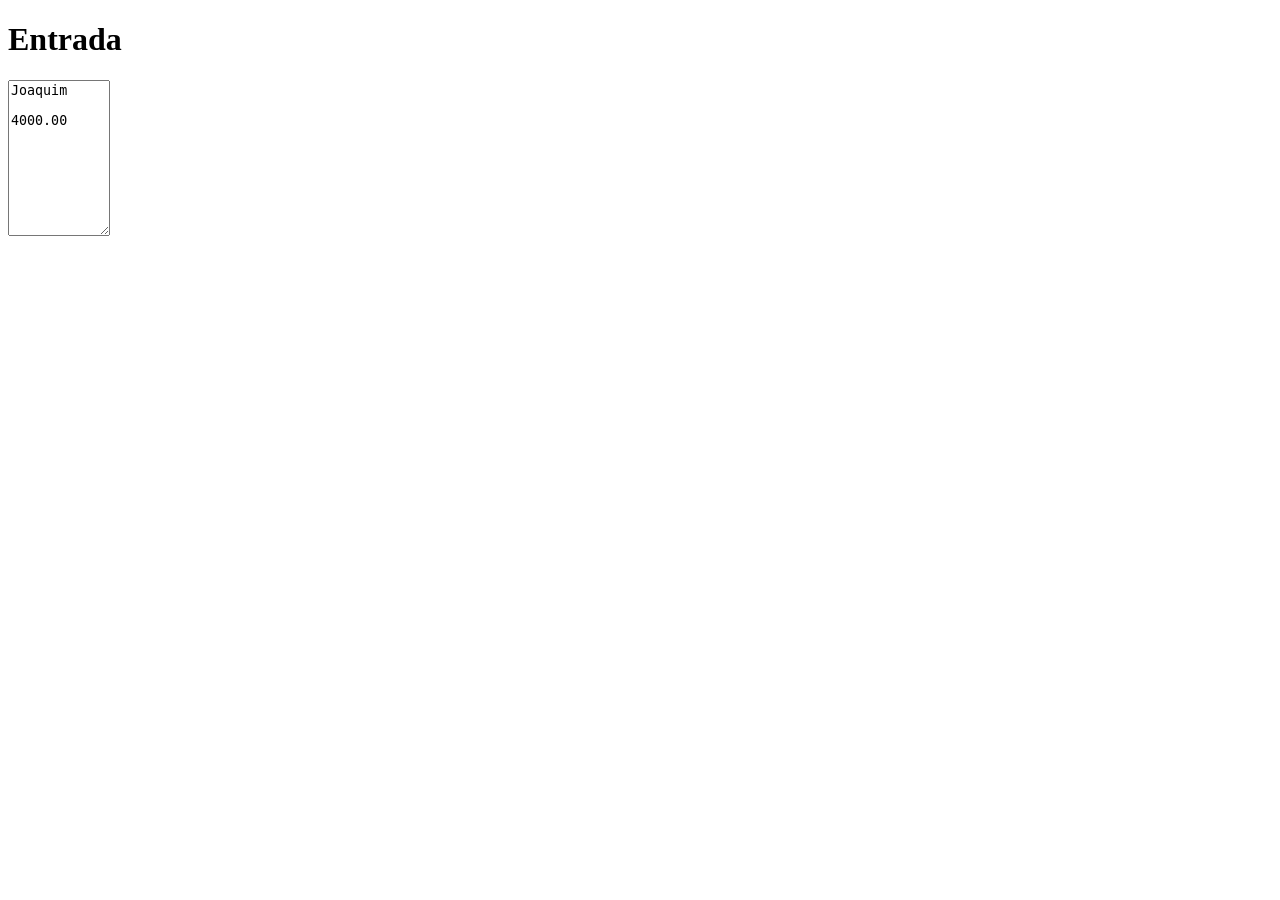
<file: desafio 3/index.html>
<!DOCTYPE html>
<html lang="en">
<head>
    <meta charset="UTF-8">
    <meta name="viewport" content="width=device-width, initial-scale=1.0">
    <title>Document</title>
</head>
<body>
    <h1>Entrada</h1>
    <textarea name="" id="grossSalaryInput" cols="10" rows="10">Joaquim
        4000.00
    </textarea>

    <script type="module" src="js/main.js"></script>
</body>
</html>
</file>
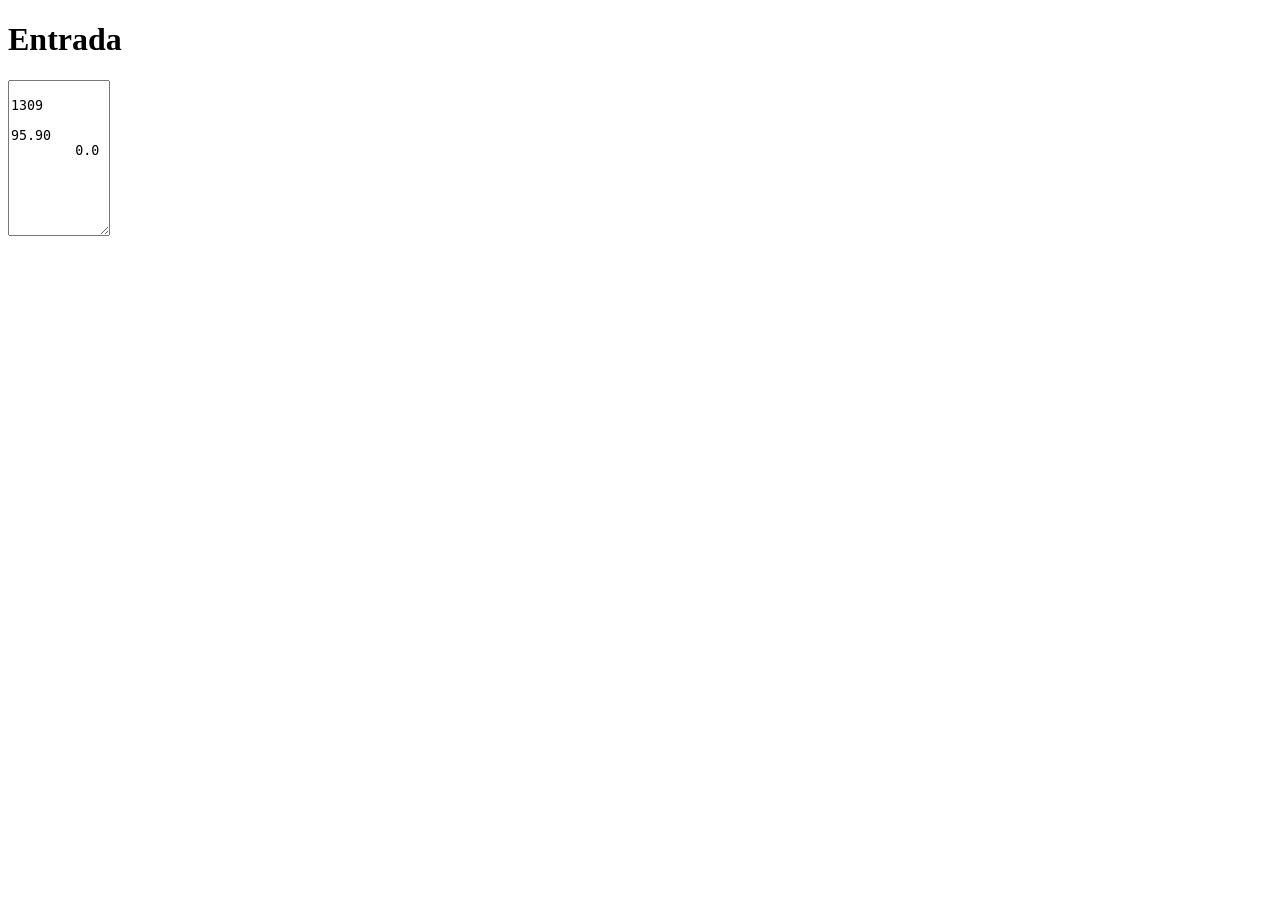
<file: desafio 4/index.html>
<!DOCTYPE html>
<html lang="pt-br">

<head>
    <meta charset="UTF-8">
    <meta name="viewport" content="width=device-width, initial-scale=1.0">
    <title>Document</title>
</head>

<body>
    <h1>Entrada</h1>
    <textarea name="" id="orderInput" cols="10" rows="10">
        1309
        95.90
        0.0
    </textarea>

    <script type="module" src="main.js"></script>
</body>

</html>
</file>
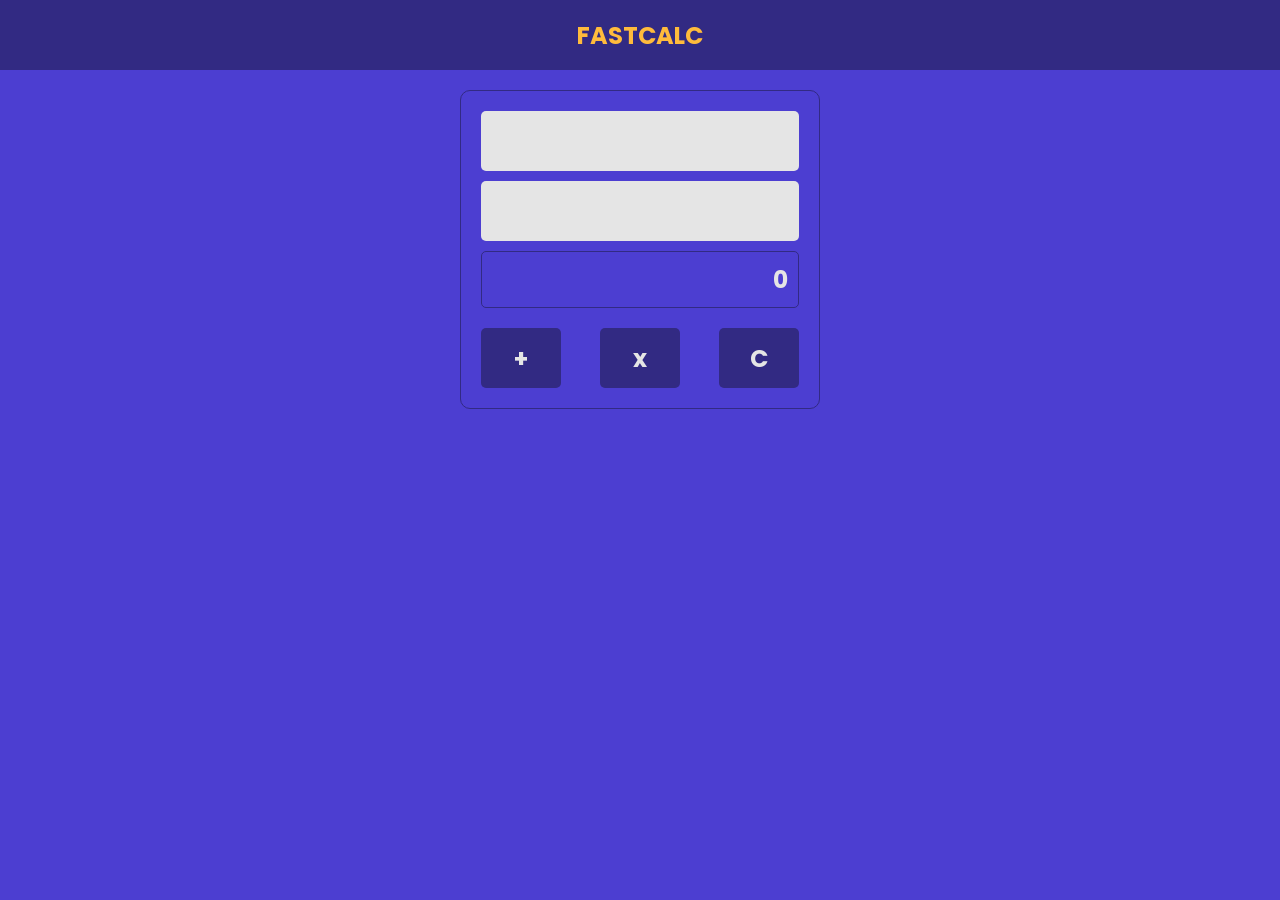
<file: desafio 5/index.html>
<!DOCTYPE html>
<html lang="pt-br">
  <head>
    <meta charset="UTF-8" />
    <meta http-equiv="X-UA-Compatible" content="IE=edge" />
    <meta name="viewport" content="width=device-width, initial-scale=1.0" />
    <title>Calculadora</title>

    <link rel="stylesheet" href="css/styles.css" />
  </head>
  <body>
    <header>
      <nav class="container">
        <h1>Fastcalc</h1>
      </nav>
    </header>
    <main>
      <section id="calc-section">
        <div class="calc-card">
          <div>
            <div class="form-control">
              <label for="number1">Logradouro:</label>
              <input
                name="number1"
                id="number1"
                class="form-input"
                type="text"
              />
            </div>
            <div class="form-control">
              <label for="number2">Logradouro:</label>
              <input
                name="number2"
                id="number2"
                class="form-input"
                type="text"
              />
            </div>
          </div>
          <div class="result-container">
            <div id="result-box">
              0
            </div>
          </div>
          <div class="buttons-container">
            <div id="btn-plus" class="btn">+</div>
            <div id="btn-times" class="btn">x</div>
            <div id="btn-clear" class="btn">C</div>
          </div>
        </div>
      </section>      
    </main>

    <script type="module" src="js/main.js"></script>
  </body>
</html>
</file>
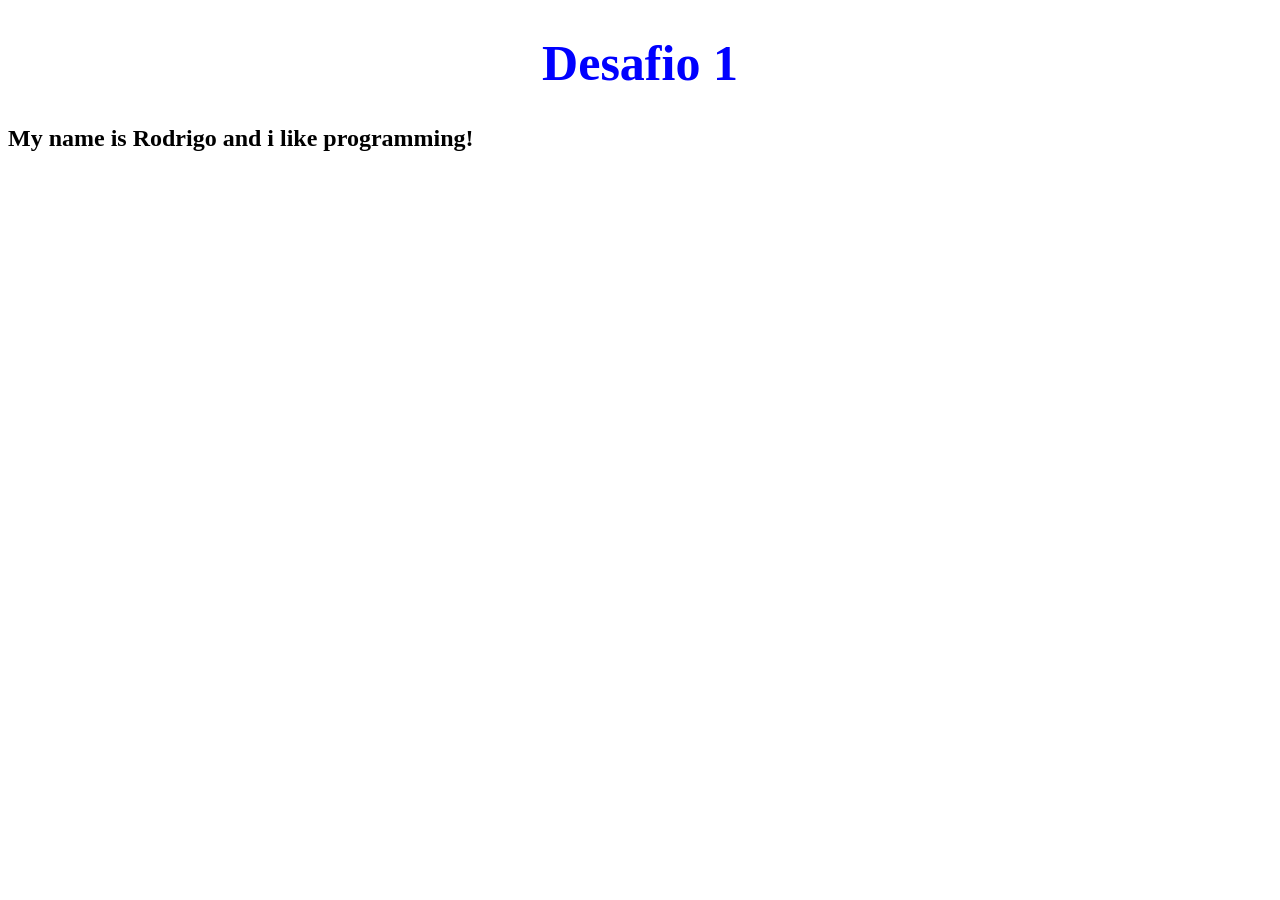
<file: desafio1/index.html>
<!DOCTYPE html>
<html lang="pt-br">

<head>
    <meta charset="UTF-8">
    <meta name="viewport" content="width=device-width, initial-scale=1.0">
    <title>Desafio 1</title>
    <link rel="stylesheet" href="styles.css">
</head>

<body>
    <h1>Desafio 1</h1>
    <h2>My name is <span id="name"></span> and i like <span id="programing"></span>!</h2>
    <script src="index.js"></script>
</body>

</html>
</file>
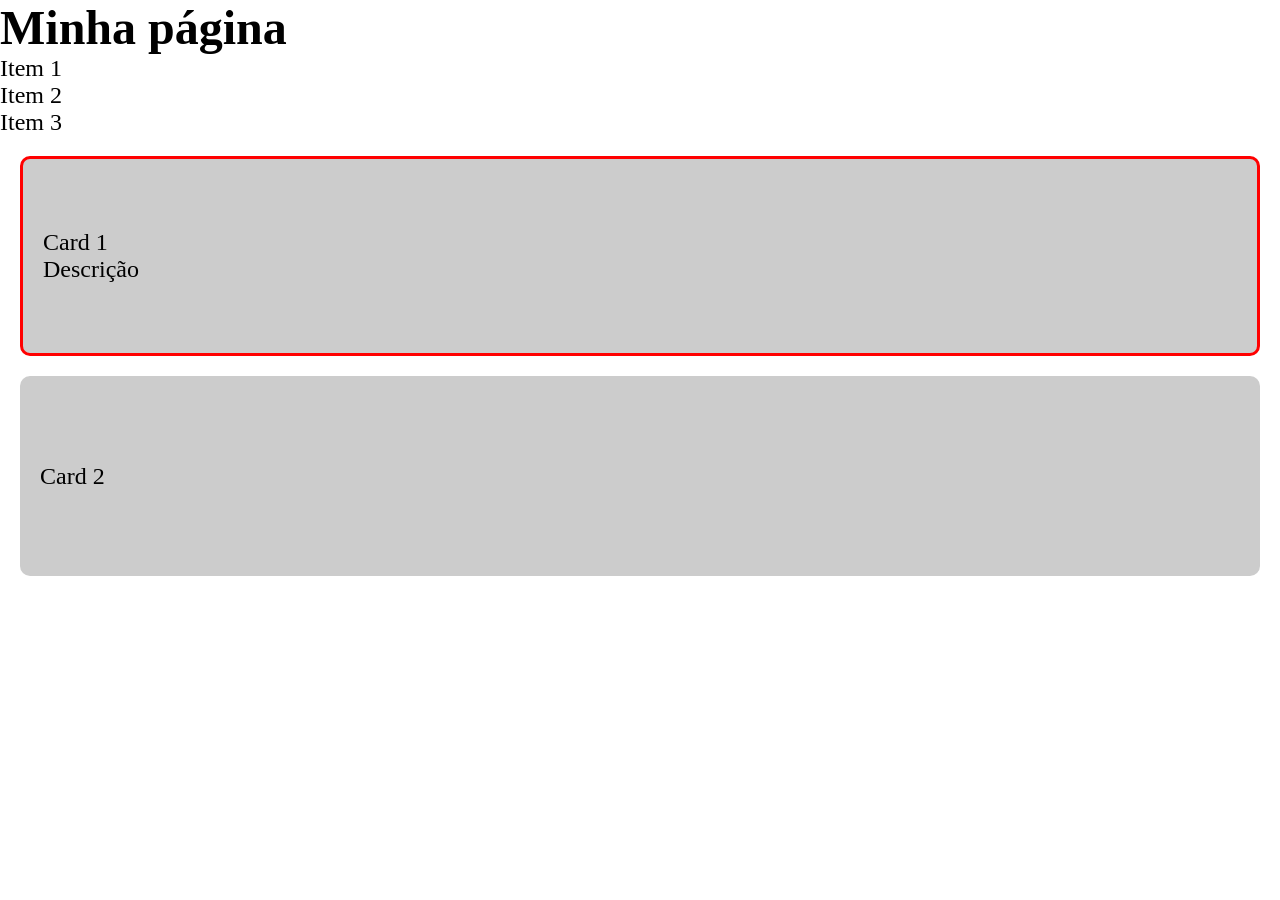
<file: dom/index.html>
<!DOCTYPE html>
<html lang="en">
<head>
    <meta charset="UTF-8">
    <meta http-equiv="X-UA-Compatible" content="IE=edge">
    <meta name="viewport" content="width=device-width, initial-scale=1.0">
    <title>Document</title>

    <link rel="stylesheet" href="styles.css" />
</head>
<body>
    <h1>Minha página</h1>
    <ul>
        <li>Item 1</li>
        <li>Item 2</li>
        <li>Item 3</li>
    </ul>
    <div class="card" data-product-id="32">
        <p>Card 1</p>
    </div>
    <div class="card" data-product-id="45">
        <p>Card 2</p>
    </div>
    <script src="./script.js"></script>
</body>
</html>
</file>
<file: desafio 5/css/styles.css>
@import url("https://fonts.googleapis.com/css2?family=Poppins:wght@400;700&display=swap");

:root {
  --color-dark-blue: #322a83;
  --color-dark-blue-hover: #3b329c;
  --color-blue: #4c3ed1;
  --color-yellow: #ffbb3c;
  --color-white: #fff;
  --color-light-gray: #e5e5e5;
  --color-gray: #5e5e5e;
}

* {
  font-family: "Poppins", sans-serif;
  box-sizing: border-box;
  margin: 0;
  padding: 0;
}

a,
a:hover {
  color: unset;
  text-decoration: none;
}

header {
  background-color: var(--color-dark-blue);
  height: 70px;
  display: flex;
  align-items: center;
  padding: 0 15px;
}

main {
  background-color: var(--color-blue);
  min-height: calc(100vh - 70px);
  padding: 0 15px;
}

nav h1 {
  color: var(--color-yellow);
  font-size: 24px;
  text-transform: uppercase;
  text-align: center;
}

.container {
  width: 100%;
  max-width: 960px;
  margin: 0 auto;
}

#calc-section {
    padding: 20px 10px;
}

.calc-card {
    border: 1px solid var(--color-dark-blue);
    border-radius: 10px;
    padding: 20px;
    max-width: 360px;
    margin: 0 auto;
}


.form-input {
    height: 60px;
    width: 100%;
    font-size: 20px;
    padding: 0 10px;
    margin-bottom: 10px;
    color: var(--color-dark-blue);
    background-color: var(--color-light-gray);
    border: 0;
    border-radius: 5px;
    text-align: end;
}

.form-input:focus {
    outline: none;
}

.form-control label {
    display: none;
}

.input-error {
    border: 2px solid #e44b4b;
    background-color: #ffdddd;
}

.result-container {
    border: 1px solid var(--color-dark-blue);
    border-radius: 5px;
    padding: 10px;
    text-align: end;
    font-size: 24px;
    font-weight: 700;
    color: var(--color-light-gray);
}

.buttons-container {
    padding-top: 20px;
    display: flex;
    justify-content: space-between;
}

.btn {
    border-radius: 5px;
    background-color: var(--color-dark-blue);
    width: 80px;
    height: 60px;
    color: var(--color-light-gray);
    display: flex;
    align-items: center;
    justify-content: center;
    font-size: 24px;
    font-weight: 700;
}

.btn:hover {
    cursor: pointer;
    background-color: var(--color-dark-blue-hover);
}

.btn:active {
    background-color: #ffbb3c;
}
</file>
<file: desafio1/styles.css>
h1 {
    color: blue;
    text-align: center;
    font-size: 50px;
}

h2 {
    color: black
    
}
</file>
<file: dom/styles.css>
* {
    box-sizing: border-box;
    margin: 0;
    padding: 0;
}

body {
    font-size: 24px;
}

.card {
    height: 200px;
    display: flex;
    flex-direction: column;
    justify-content: center;
    background-color: #ccc;
    margin: 20px;
    padding: 20px;
    border-radius: 10px;
}

.super-border {
    border: 3px red solid;
}
</file>
